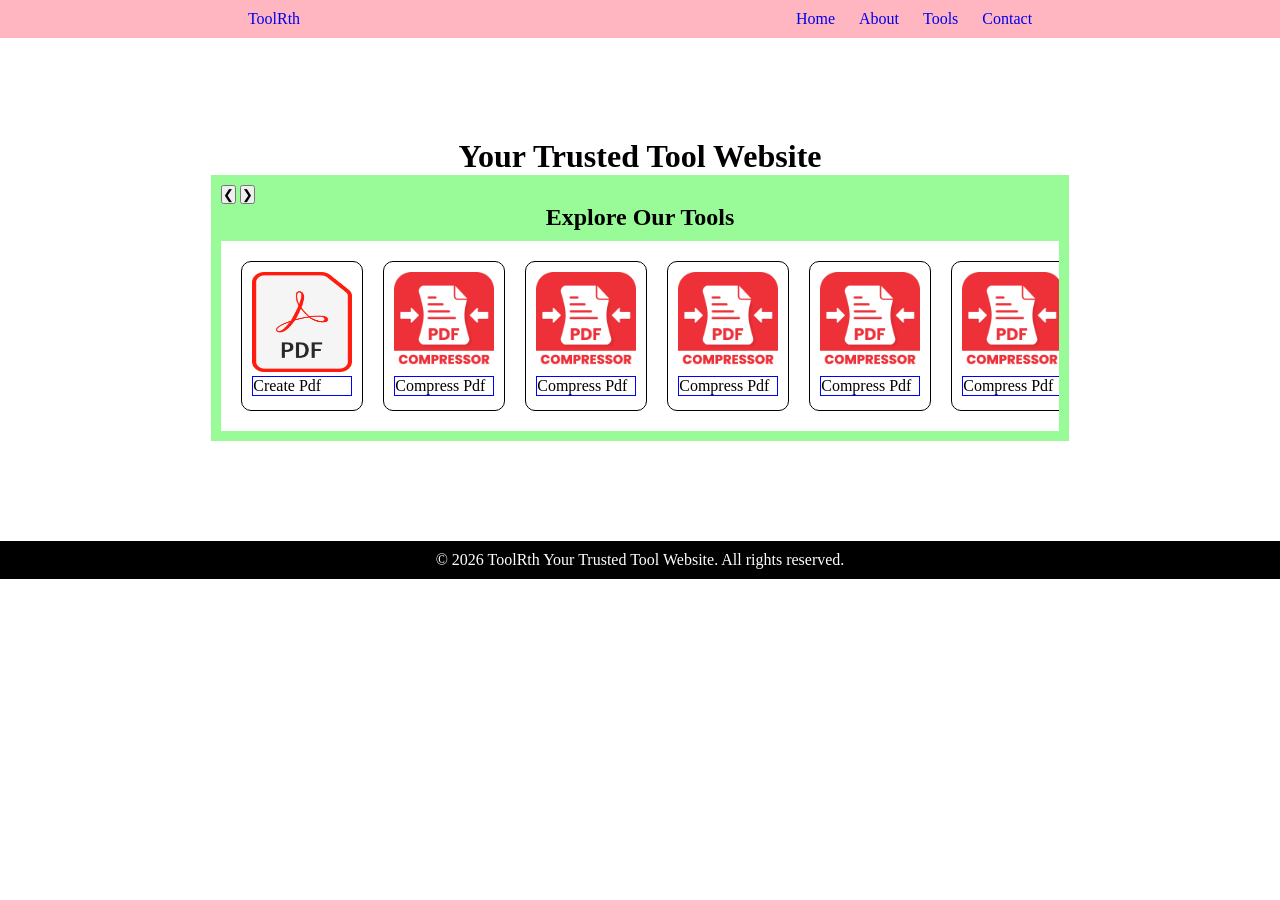
<file: static/pages/index.html>
<!DOCTYPE html>
<html lang="en">
<head>
    <meta charset="UTF-8">
    <meta name="viewport" content="width=device-width, initial-scale=1.0">
    <title>ToolRth</title>

    <!-- link -->
     <!-- <link rel="preconnect" href="https://fonts.googleapis.com">
     <link rel="preconnect" href="https://fonts.gstatic.com" crossorigin>
     <link href="https://fonts.googleapis.com/css2?family=Roboto:wght@400;500;700&display=swap" rel="stylesheet"> -->

    <!-- linking stylesheet -->
     <link rel="stylesheet" href="../stylesheet/index.css">
     <link rel="stylesheet" href="../include/masterpage.css">
</head>
<body>
    <div>
        <!-- display master page content -->
         <!-- display header -->
        <div id="header"></div>
        
        <main style="margin: 100px auto;">
            <h1>Your Trusted Tool Website</h1>
            <!-- <p>Welcome to ToolRth, your one-stop destination for all your tool needs. We offer a wide range of high-quality tools for various applications, whether you're a professional tradesperson or a DIY enthusiast. Our mission is to provide you with reliable and durable tools that help you get the job done efficiently and effectively.</p> -->

            <!-- tool scrollbar -->
             <div style="background-color: palegreen; width: 67%; margin: 0 auto; padding: 10px;" position: relative;>

                <!-- left and right buttons -->
                <button type="button">&#10094;</button>
                <button type="button">&#10095;</button>
                <h2 style="text-align: center; margin-bottom: 10px;">Explore Our Tools</h2>
                <div id="card" style="width: auto; padding: 10px; display: flex;  background: white; overflow: auto">

                    <!-- create pdf -->
                    <card id="" class="scroll-card">
                        <div>
                            <img src="../assets/pdfimage.png" alt="pdf icon" class="scroll-image">
                        </div>
                        <div>
                            <span style="display: block; border: 1.5px solid blue;">
                                Create Pdf
                            </span>
                        </div>
                    </card>
                    
                    <!-- comdpress pdf -->
                    <card class="scroll-card">
                        <div>
                            <img src="../assets/pdfcompress.png" alt="pdf icon" class="scroll-image">
                        </div>
                        <div>
                            <span style="display: block; border: 1.5px solid blue;">
                                Compress Pdf
                            </span>
                        </div>
                    </card>

                    <!-- generate qr -->
                    <card class="scroll-card">
                        <div>
                            <img src="../assets/pdfcompress.png" alt="pdf icon" class="scroll-image">
                        </div>
                        <div>
                            <span style="display: block; border: 1.5px solid blue;">
                                Compress Pdf
                            </span>
                        </div>
                    </card>

                    <!-- compress image -->
                    <card class="scroll-card">
                        <div>
                            <img src="../assets/pdfcompress.png" alt="pdf icon" class="scroll-image">
                        </div>
                        <div>
                            <span style="display: block; border: 1.5px solid blue;">
                                Compress Pdf
                            </span>
                        </div>
                    </card>

                    <!-- image to pdf -->
                    <card class="scroll-card">
                        <div>
                            <img src="../assets/pdfcompress.png" alt="pdf icon" class="scroll-image">
                        </div>
                        <div>
                            <span style="display: block; border: 1.5px solid blue;">
                                Compress Pdf
                            </span>
                        </div>
                    </card>

                    <!-- pdf to image -->
                    <card class="scroll-card">
                        <div>
                            <img src="../assets/pdfcompress.png" alt="pdf icon" class="scroll-image">
                        </div>
                        <div>
                            <span style="display: block; border: 1.5px solid blue;">
                                Compress Pdf
                            </span>
                        </div>
                    </card>

                    <!-- word to pdf -->
                    <card class="scroll-card">
                        <div>
                            <img src="../assets/pdfcompress.png" alt="pdf icon" class="scroll-image">
                        </div>
                        <div>
                            <span style="display: block; border: 1.5px solid blue;">
                                Compress Pdf
                            </span>
                        </div>
                    </card>

                    <!-- overflow test1 -->
                    <card class="scroll-card">
                        <div>
                            <img src="../assets/pdfcompress.png" alt="pdf icon" class="scroll-image">
                        </div>
                        <div>
                            <span style="display: block; border: 1.5px solid blue;">
                                Compress Pdf
                            </span>
                        </div>
                    </card>

                    <!-- overflow test2 -->
                    <card class="scroll-card">
                        <div>
                            <img src="../assets/pdfcompress.png" alt="pdf icon" class="scroll-image">
                        </div>
                        <div>
                            <span style="display: block; border: 1.5px solid blue;">
                                Compress Pdf
                            </span>
                        </div>
                    </card>

                    <!-- overflow test3 -->
                    <card class="scroll-card">
                        <div>
                            <img src="../assets/pdfcompress.png" alt="pdf icon" class="scroll-image">
                        </div>
                        <div>
                            <span style="display: block; border: 1.5px solid blue;">
                                Compress Pdf
                            </span>
                        </div>
                    </card>

                    <!-- overflow test4 -->
                    <card class="scroll-card">
                        <div>
                            <img src="../assets/pdfcompress.png" alt="pdf icon" class="scroll-image">
                        </div>
                        <div>
                            <span style="display: block; border: 1.5px solid blue;">
                                Compress Pdf
                            </span>
                        </div>
                    </card>
                </div>
            </div>
        </main>

        <!-- display footer -->
        <div id="footer"></div>
    </div>

    <!-- loading script to load masterpage -->
        <script src="../include/masterpage.js"></script>

        <!-- loading custom script -->
        <script src="../js/custom.js"></script>

    <script>
        loadMasterPage();
    </script>


</body>
</html>
</file>
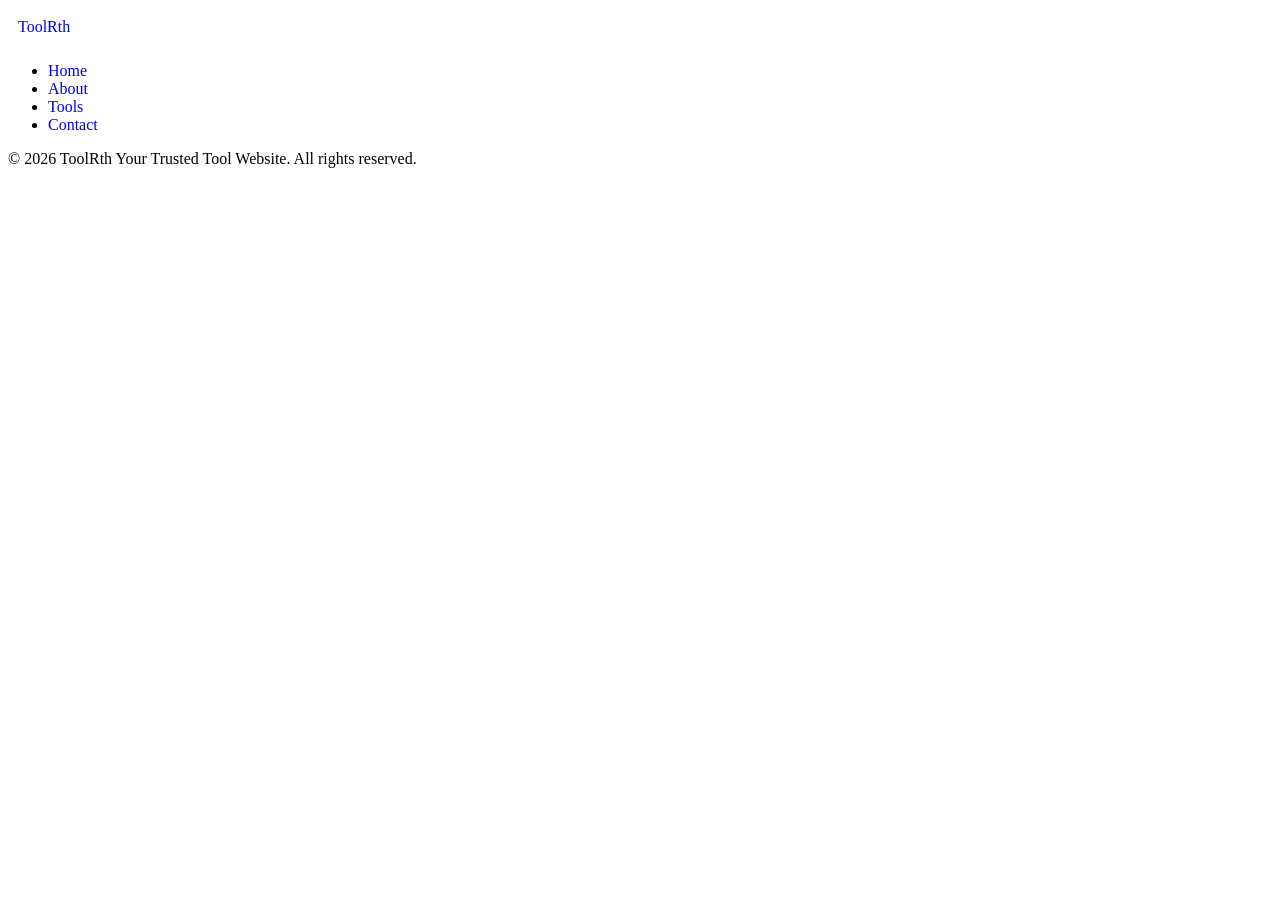
<file: static/include/masterpage.html>
<!DOCTYPE html>
<html lang="en">
<head>
    <meta charset="UTF-8">
    <meta name="viewport" content="width=device-width, initial-scale=1.0">
    <title>Master Page</title>

    <!-- <link rel="stylesheet" href="/static/include/masterpage.css"> -->
</head>
<body>
    <div>
        <!-- page header -->
        <header id="site-header">
            <div id="nav">
                <div id="site-logo" style="padding: 10px;">
                    <a href="#" style="text-decoration: none;">ToolRth</a>
                </div>
                <ul>
                    <li><a style="text-decoration: none;" href="#">Home</a></li>
                    <li><a style="text-decoration: none;" href="#">About</a></li>
                    <li><a style="text-decoration: none;" href="#">Tools</a></li>
                    <li><a style="text-decoration: none;" href="#">Contact</a></li>
                </ul>
            </div>
        </header>

        <!-- page footer -->
        <footer id="site-footer">
            <div id="footer-design">
                <span>&copy; 2026 ToolRth Your Trusted Tool Website. All rights reserved.</span>
            </div>
        </footer>
    </div>
</body>
</html>
</file>
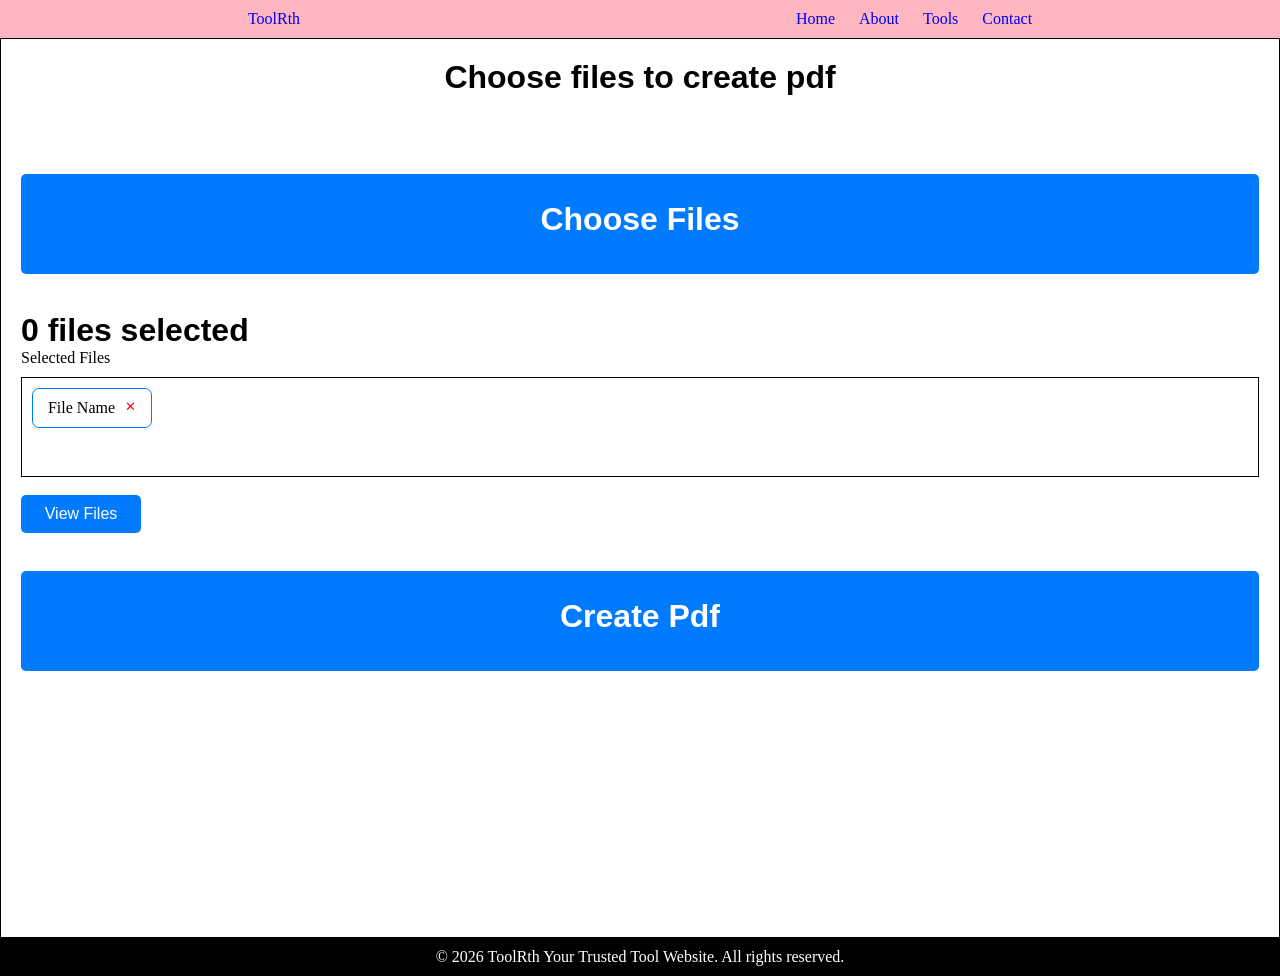
<file: static/pages/createpdf.html>
<!DOCTYPE html>
<html lang="en">
<head>
    <meta charset="UTF-8">
    <meta name="viewport" content="width=device-width, initial-scale=1.0">
    <title>Create Pdf</title>

    <link rel="stylesheet" href="../include/masterpage.css">
    <link rel="stylesheet" href="../stylesheet/common.css">

    <style>
        .custom-file-upload-button {
            display: block;
            width: 100%;
            height: 100px;
            line-height: 70px;
            padding: 10px 20px;
            text-align: center;
            cursor: pointer;
            background-color: #007BFF;
            color: white;
            border-radius: 5px;
            margin-top: 10px;
        }

        #main-div {
            display: block;
            /* border: 1px solid blue; */
            width: 100%;
            margin: 0 auto;
            padding: 20px;
        }

        .content {
            width: 100%;
            margin: 20px auto;
            /* padding: 10px 20px; */
            caret-color: transparent;
            /* border: 1px solid black; */
        }

        #files-list {
            display: block;
            width: 100%;
            min-height: 100px;
            border: 1px solid black;
            margin-top: 10px;
            padding: 10px;
        }

        .selected-files {
            width: 120px;
            border: 1px solid #007BFF;
            padding: 10px;
            border-radius: 7px;
        }

        .view-selected-files{
            width: 120px;
            text-align: center;
            padding: 10px;
            background-color:#007BFF;
            color: white;
            border-radius: 5px;
            cursor: pointer;
        }

        .remove-file {
            color: red;
            font-size: small;
            cursor: pointer;
        }

        @media (min-width: 768px) {
            .content {
                width: 100%;
            }
        }
    </style>

</head>
<body>
    <!-- display header -->
    <div id="header"></div>
    <main class="page">
        <div id="main-div">
            <div>
                <h1 class="heading font-style">Choose files to create pdf</h1>
            </div>
            
            <div class="content">
                <input id="fileupload" type="file" multiple="true" name="select file" style="display: none;"> 
                <br />
    
                <!-- custom file upload button -->
                <label for="fileupload" class="custom-file-upload-button content font-style">
                    Choose Files
                </label>

                <br />
                <div>
                    <span id="file-count" class="content font-style">0 files selected</span>
                    <p>Selected Files</p>

                    <!-- display selected files here -->
                    <div id="files-list">

                        <!-- dynamic selected files button creation -->

                        <div class="selected-files flex">
                            <span>File Name</span>
                            <span style="color: red; font-size: small;" onclick="removeFile(this)">&#x2715</span>
                        </div>

                    </div>

                    <br />

                    <!-- view selected files -->
                    <div>
                        <span class="view-selected-files btn-font-style flex" onclick="viewSelectedFiles()">View Files</span>
                    </div>

                </div>
    
                <br />
    
                <!-- button -->
                 <span class="custom-file-upload-button content font-style" onclick="showSelectedFiles()">Create Pdf</span>
            </div>
        </div>
    </main>

    <!-- display footer -->
        <div id="footer"></div>

    <!-- loading script to load masterpage -->
    <script src="../include/masterpage.js"></script>

    <!-- loading custom script -->
    <script src="../js/custom.js"></script>

    <!-- loading createpdf script -->
    <script src="../js/createpdf.js"></script>

    <script>
        loadMasterPage();
    </script>
</body>
</html>
</file>
<file: static/stylesheet/index.css>
* {
    box-sizing: content-box;
    padding: 0;
    margin: 0;
}

h1 {
    font-size: 2em;
    margin-bottom: 0.5em;
    /* background-color: lawngreen; */
    color: black;
    margin: auto;
    text-align: center;
}

.scroll-image {
    width: 100px;
    height: 100px;
}

.scroll-card {
    display: block;
    border: 1.5px solid black;
    width: 150px;
    height: 150px;
    padding: 10px;
    margin: 10px;
    border-radius: 10px;
}
</file>
<file: static/include/masterpage.css>
*{
    margin: 0;
    padding: 0;
    box-sizing: border-box;
}

#nav {
    display: flex;
    background-color: lightpink;
    justify-content: space-around;
}

#site-logo {
    display: flex;
    color: black;
}

li {
    display: inline-block;
    list-style-type: none;
    padding: 10px;
}

#footer-design {
    background-color: black;
    color: white;
    text-align: center;
    padding: 10px;
}
</file>
<file: static/stylesheet/common.css>
.page {
    width: 100%;
    height: 100vh;
    border: 1px solid black;
    /* margin: 20px auto; */
    /* padding: 25px; */
}

.heading {
    color: black;
    text-align: center;
    padding-bottom: 20px;
}

.font-style {
    font-family: Arial, Helvetica, sans-serif;
    font-size: xx-large;
    font-weight: bold;
    font-style: normal;
}

.btn-font-style {
    font-family: sans-serif;
}

.flex {
    display: flex;
    justify-content: space-around;
}

.tooltip {
    position: absolute;
    display: inline-block;
}

@media (min-width: 768px) {
    .page {
        width: 100%;
        margin: auto;
    }
}
</file>
